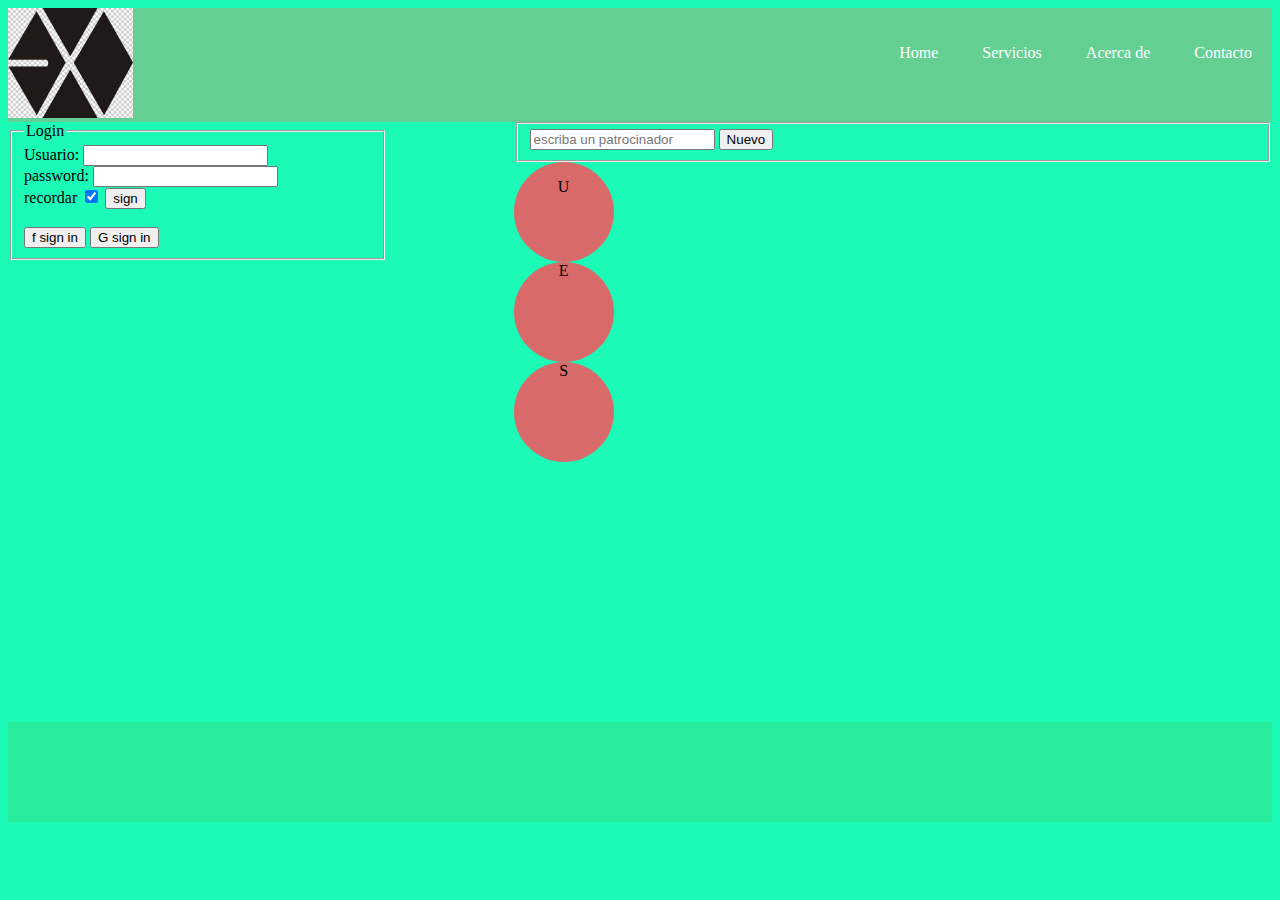
<file: hdp/Examen/Index.html>
<!--Alejandra Claire Aguilar Mata
    AM19089-->

<!DOCTYPE html>
<html lang="en">
<head>
    <meta charset="UTF-8">
    <meta name="viewport" content="width=device-width, initial-scale=1.0">
    <link rel="stylesheet" href="Styles.css">
    <title>Examen</title>
    <style>
        /*para cel*/
        @media only screen and (max-width:600px ){
            ul{
            display: none;
        }
        img{
            width: 100px;
            height: auto;
        }
        [class*="col-sm-"]{
    float: left;
height: 300px;
width: 100%;
background-color: rgb(13, 219, 255);
}

    }
       
       

    </style>
</head>
<body>
    <div id="header" >
        <img src="logo.jpeg" alt="logo">

        <ul>
            
                <li>Home</li>
            <li>Servicios</li>
            <li>Acerca de</li>
            <li>Contacto</li>
        </ul>
        
    </div>
    <div  class = "col-1 col-sm-1">
        <form action="#">
                <fieldset>
                    <legend>Login</legend>
                    <label for="usuario">Usuario: </label>
                    <input type="text" name="usuario">
                    <br>
                    <label for="pass">password: </label>
                    <input type="password" name="pass">
                    <br>
                    <label for="msa">recordar </label>
                    <input type="checkbox" value="" checked > 
                    <button type="submit" >sign</button>
                    <br>
                    <br>
                <button type="submit" >f sign in</button>
                <button type="submit" >G sign in</button>
                </fieldset>
        </form>
                
    </div>
    <div  class = "col-2 col-sm-2">
        <div id="caja1">
            <form action="#">
                <fieldset>
                    <input type="text" name="patrocinador" placeholder="escriba un patrocinador">
                    <button type="submit" >Nuevo</button>
                    </fieldset>    
            </form>

        </div>
        <div id="caja3">
            <p>U</p>
        </div>
        <div id="caja4"> E</div>
        <div id="caja5">S</div>

    </div>
    <div id="footer">
        <div id="cuadro1"></div>
        <div id="cuadro2"></div>
        <div id="cuadro3"></div>
        <div id="cuadro4"></div>

    </div>
    
</body>
</html>
</file>
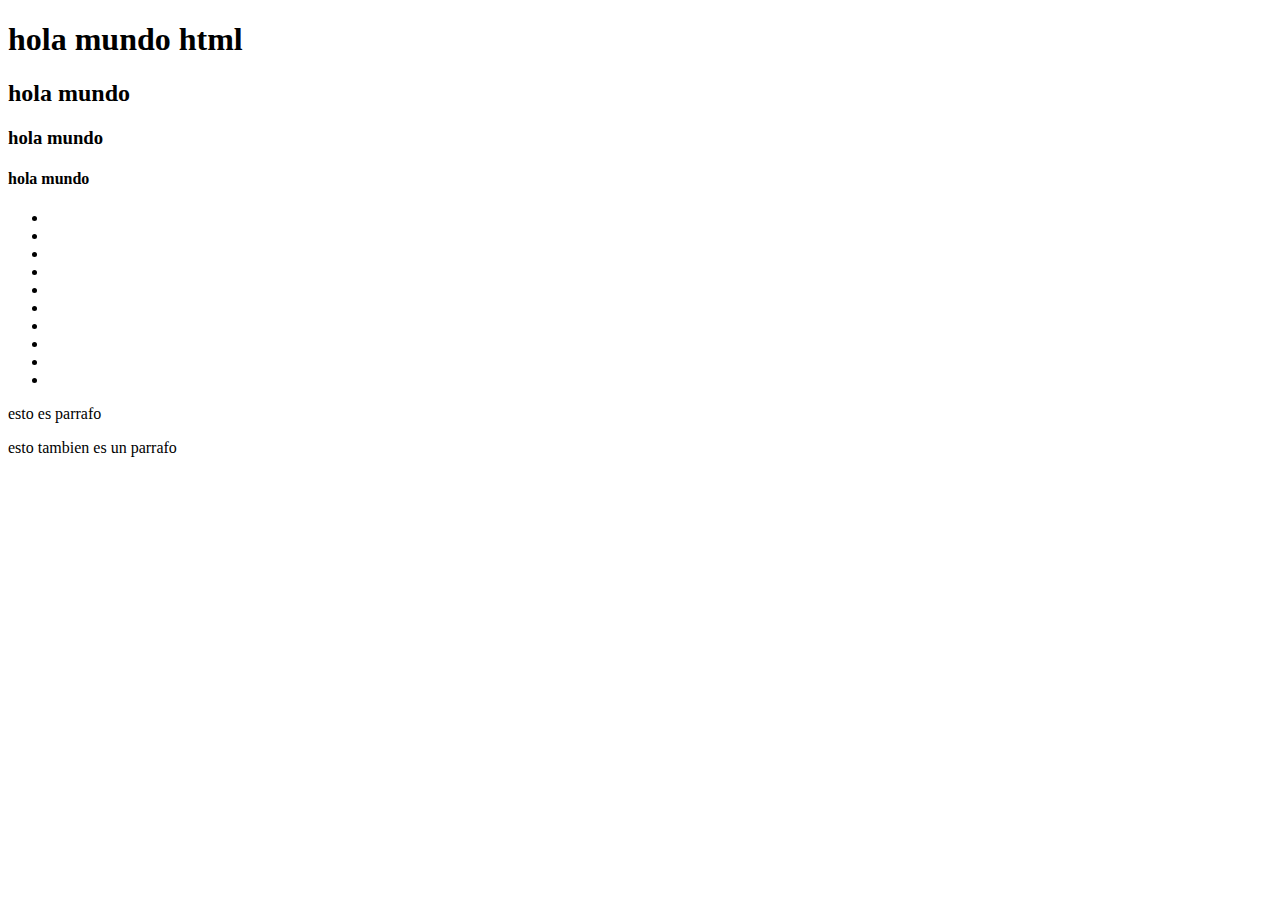
<file: hdp/clase1.html>
<!DOCTYPE html>
<html><!--esto engloba todo-->
<head><!--contiene informacion de metadatos-->
    <meta charset="UTF-8"><!--incluye simbolos 
        y tildes-->
    <title>
        mi primer pagina web
    </title>
</head>
<body><!--cuerpo de la pagina-->
    <!--tema principal de la pgina-->
    <h1>hola mundo html</h1>
<!-- el h1 por el momento es el titulo
     mas grande -->
    <h2>hola mundo</h2>
    <h3>hola mundo</h3>
    <h4>hola mundo</h4>
    <!--para lista ul>li*10-->
    <ul>
        <li></li>
        <li></li>
        <li></li>
        <li></li>
        <li></li>
        <li></li>
        <li></li>
        <li></li>
        <li></li>
        <li></li>
    </ul>
    <!--parrafo-->
    esto es parrafo 
    <!--semanticamente:-->
    <p>esto tambien es un parrafo</p>
</body>
</html> 
<!--comentaiooooo
el documento principal 
 siempre se llama index.html -->
</file>
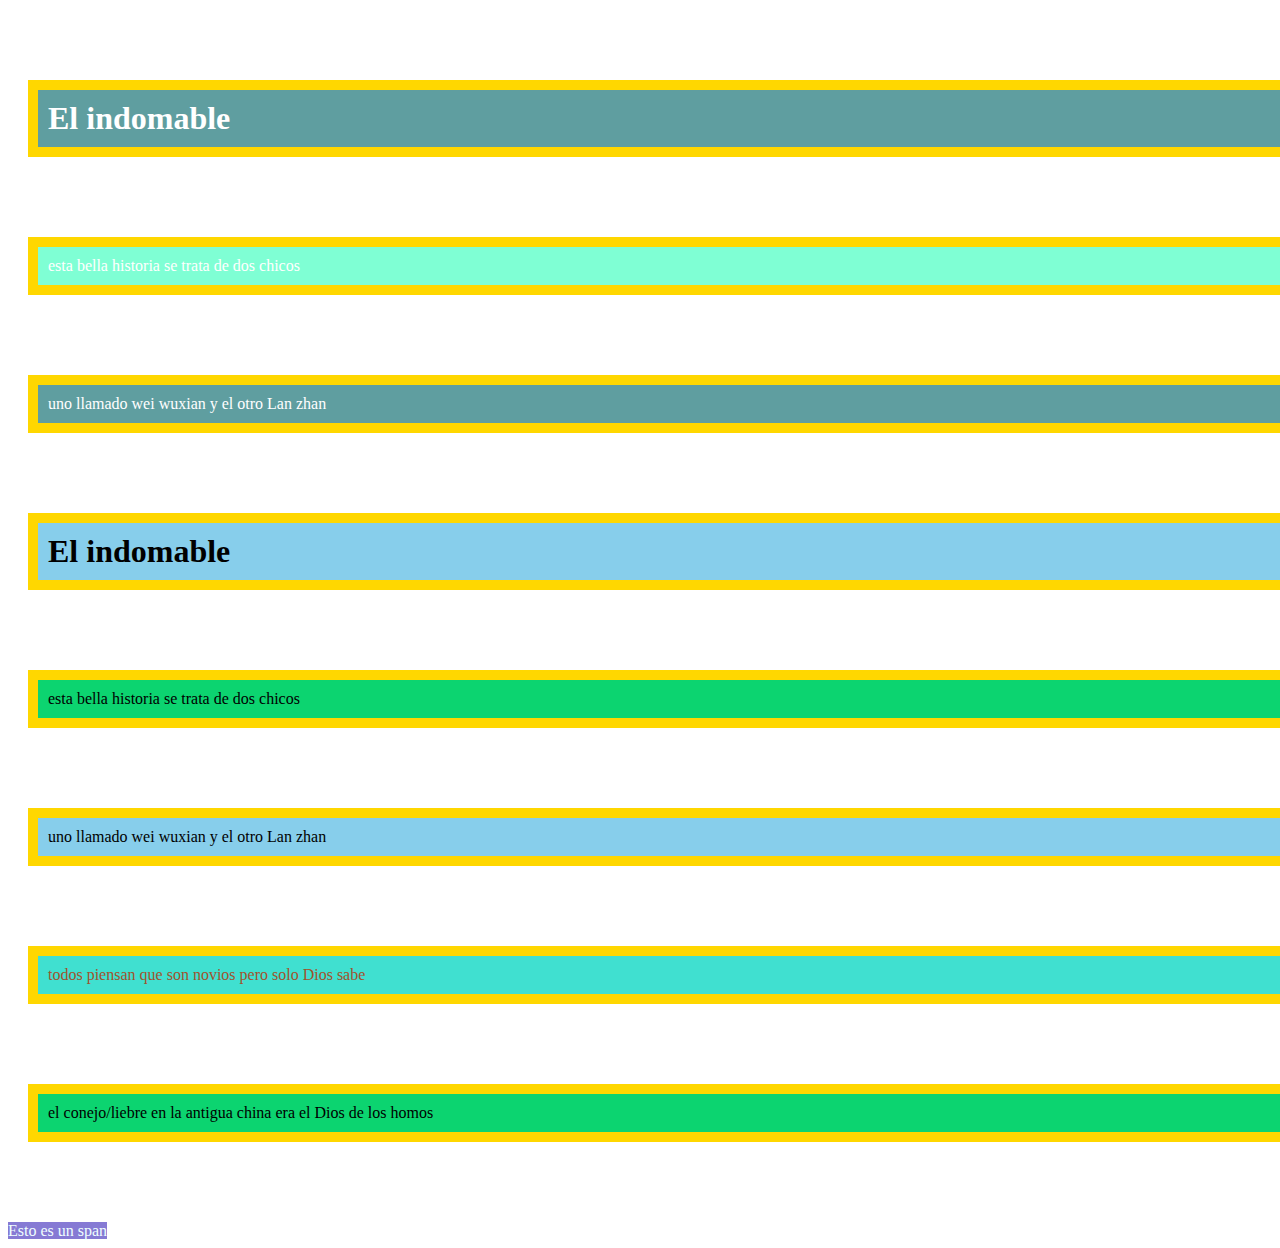
<file: hdp/Clase3.html>
<!DOCTYPE html>
<html lang="en">
<head>
    <meta charset="UTF-8">
    <meta name="viewport" content="width=device-width, initial-scale=1.0">
    <link rel="stylesheet" href="styles.css">
    <title>CSS</title>
    <!--cascada style shift?
    este tambien no se debe hacer 
    pero es un poco mas optima

    <style>
        body{
            overflow: hidden;
        }
        h1, p{
            /*esto hace que todos se pongan en linea
            pero como tenemos un volumen de caja 
            muy grande pos se montan
            display: line;
            si yo tengo otra pagina y nesecito que 
            tenga los mismos stilos tendria que 
            modificarlo en la otra pagina y es
            perdida de tiempo*/
            background-color:skyblue;
            width: 400%;
            height: 500%;
            
            /*comentario en css
            es lo que me separa del contenedor padre*/
            margin:80px 20px;
            /*margen interno*/
            padding:10px;
            /*borde de la ajita p todos estos 3
            me generan volumen de caja
            dotted es para punteado*/
            border:10px solid gold;
        }
        span{
            background-color: rgb(134, 122, 212);
            color: azure;
        }
        #p3{
            background-color: turquoise;
            color: sienna;
        }
        .familiap{
            background-color: rgb(12, 212, 112);

        }
    </style>-->
</head>
<body>
   <!-- forma no tan optima 
        desventajas
    NO MEZCLAR LA TECNOLOGIA
    se se un codigo poco legible
    todo se pone en linea-->
    <h1 style="background-color: cadetblue; color: rgb(255, 255, 255);">El indomable</h1>
    <p style="background-color: aquamarine; color: white;">esta bella historia se trata de dos chicos</p>
    <p style="background-color: cadetblue; color: white;">uno llamado wei wuxian y el otro Lan zhan</p>
    <h1>El indomable</h1>
    <p class="familiap">esta bella historia se trata de dos chicos</p>
    <p>uno llamado wei wuxian y el otro Lan zhan</p> 
    <p id="p3">todos piensan que son novios pero solo Dios sabe</p>  
    <!--el id nunca debe ser el mismo, si los dos deben de ser
    del mismo color por ejemplo se usan class-->
    <p class="familiap">el conejo/liebre en la antigua china era el Dios de los homos</p>
    <span>Esto es un span</span>
</body>
</html>
</file>
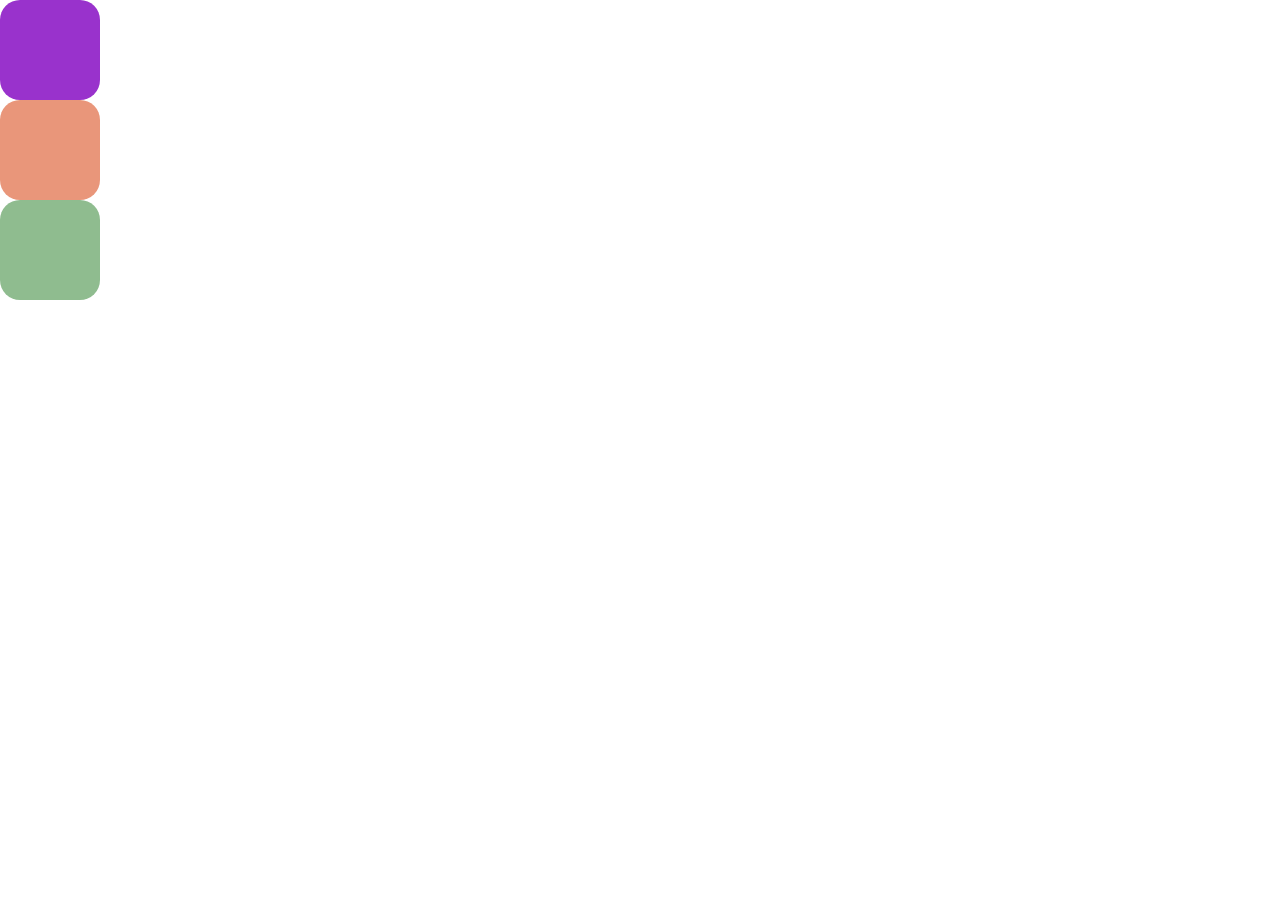
<file: hdp/clase6.html>
<!--las posiciones pueden ser relativas, absolutas-->
<!DOCTYPE html>
<html lang="en">
<head>
    <meta charset="UTF-8">
    <meta name="viewport" content="width=device-width, initial-scale=1.0">
    <link rel="stylesheet" href="style6.css">
    <title>Positions</title>
</head>
<body>
    <!--
    <div id="container">-->
        <div id="cuadro1"></div>

    <!--</div>-->
    
    <div id="cuadro2"></div>
    <div id="cuadro3"></div>
    <!--<h1>hi</h1>
    <h1>hi</h1>
    <h1>hi</h1>
    <h1>hi</h1>
    <h1>hi</h1>
    <h1>hi</h1>
    <h1>hi</h1>
    <h1>hi</h1>
    <h1>hi</h1>
    <h1>hi</h1>
    <h1>hi</h1>
    <h1>hi</h1>
    <h1>hi</h1>
    <h1>hi</h1>
    <h1>hi</h1>
    <h1>hi</h1>
    <h1>hi</h1>
    <h1>hi</h1>
    <h1>hi</h1>
    <h1>hi</h1>
    <h1>hi</h1>
    <h1>hi</h1>
    <h1>hi</h1>
    <h1>hi</h1>
    <h1>hi</h1>
    <h1>hi</h1>
    <h1>hi</h1>
    <h1>hi</h1>
    <h1>hi</h1>
    <h1>hi</h1>
    <h1>hi</h1>
    <h1>hi</h1>
    <h1>hi</h1>
    <h1>hi</h1>
    <h1>hi</h1>
    <h1>hi</h1>
    <h1>hi</h1>
    <h1>hi</h1>
    <h1>hi</h1>
    <h1>hi</h1>
    <h1>hi</h1>-->

    
</body>
</html>
</file>
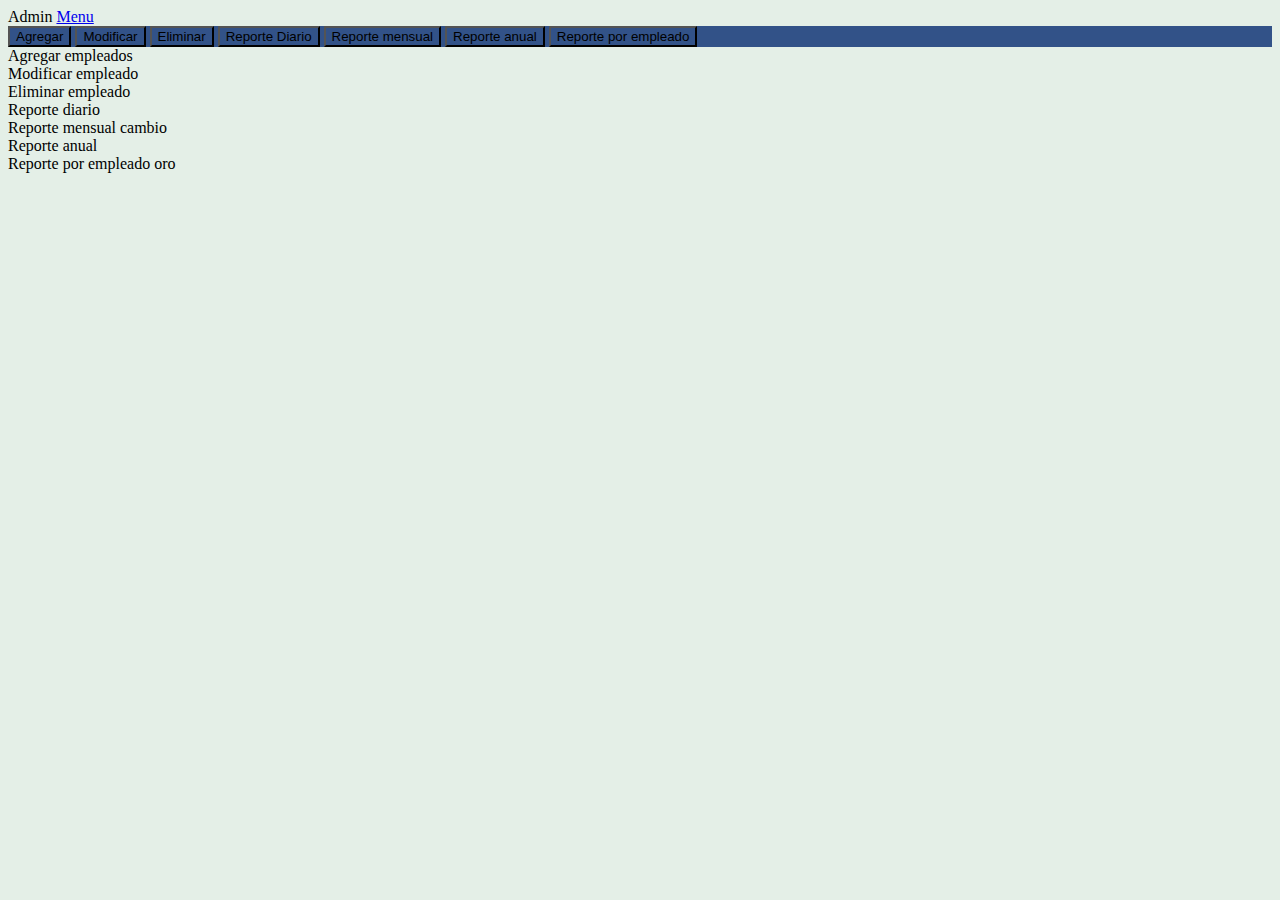
<file: pruebas/Admin.html>
<!DOCTYPE html>
<html lang="en">
<head>
    <meta charset="UTF-8">
    <meta name="viewport" content="width=device-width, initial-scale=1.0">
    <link href="https://cdn.jsdelivr.net/npm/bootstrap@5.0.1/dist/css/bootstrap.min.css" rel="stylesheet" integrity="sha384-+0n0xVW2eSR5OomGNYDnhzAbDsOXxcvSN1TPprVMTNDbiYZCxYbOOl7+AMvyTG2x" crossorigin="anonymous">
    <title>Admin</title>
</head>
<body style="background-color: #e4efe7;">
   
    <nav class="navbar navbar-expand-lg navbar-dark bg-dark">
        <div class=" d-flex flex-row bd-highlight mb-3">
            <span class="navbar-brand mb-0 h1 d-inline p-2">Admin</span>
            <a class="btn btn-dark d-inline p-2" data-bs-toggle="collapse" href="#multiCollapseExample1" role="button" aria-expanded="false" aria-controls="multiCollapseExample1">Menu</a>
        </div>
    </nav>
    <div class="d-flex align-items-center" >    
      <div class="collapse multi-collapse" id="multiCollapseExample1"  style="background-color: #325288;" >
          <!-- Tab navs -->
        <div
        class="nav flex-column nav-tabs text-center my-2"
        id="v-tabs-tab"
        role="tablist"
        aria-orientation="vertical"
        >
          <button
          class="nav-link my-4 text-light btn-lg"
          id="v-tabs-Agregar-tab"
          data-bs-toggle="tab"
          href="#v-tabs-Agregar"
          role="tab"
          aria-controls="v-tabs-Agregar"
          aria-selected="true"
          style="background-color: #325288;">
            Agregar
          </button>
          <button
          class="nav-link my-4 text-light btn-lg "
          id="v-tabs-Modificar-tab"
          data-bs-toggle="tab"
          href="#v-tabs-Modificar"
          role="tab"
          aria-controls="v-tabs-Modificar"
          aria-selected="false"
          style="background-color: #325288;">
            Modificar
          </button>
          <button
          class="nav-link my-4 text-light btn-lg"
          id="v-tabs-Eliminar-tab"
          data-bs-toggle="tab"
          href="#v-tabs-Eliminar"
          role="tab"
          aria-controls="v-tabs-Eliminar"
          aria-selected="false"
          style="background-color: #325288;"
          >Eliminar</button>
          <button
          class="nav-link my-4 text-light btn-lg"
          id="v-tabs-ReporteD-tab"
          data-bs-toggle="tab"
          href="#v-tabs-ReporteD"
          role="tab"
          aria-controls="v-tabs-ReporteD"
          aria-selected="false"
          style="background-color: #325288;"
          >Reporte Diario</button
          >
          <button
          class="nav-link my-4 text-light btn-lg"
          id="v-tabs-ReporteM-tab"
          data-bs-toggle="tab"
          href="#v-tabs-ReporteM"
          role="tab"
          aria-controls="v-tabs-ReporteM"
          aria-selected="false"
          style="background-color: #325288;"
          >Reporte mensual</button
          >
          <button
          class="nav-link my-4 text-light btn-lg"
          id="v-tabs-ReporteA-tab"
          data-bs-toggle="tab"
          href="#v-tabs-ReporteA"
          role="tab"
          aria-controls="v-tabs-ReporteA"
          aria-selected="false"
          style="background-color: #325288;"
          >Reporte anual</button
          >
          <button
          class="nav-link my-4 text-light btn-lg"
          id="v-tabs-ReporteE-tab"
          data-bs-toggle="tab"
          href="#v-tabs-ReporteE"
          role="tab"
          aria-controls="v-tabs-ReporteE"
          aria-selected="false"
          style="background-color: #325288;"
          >Reporte por empleado</button
          >
        </div>
          <!-- Tab navs -->
      
  </div><!-- Tab content -->
      <div class="tab-content flex-grow-1 ms-3" id="v-tabs-tabContent">
        <div
          class="tab-pane fade show active"
          id="v-tabs-Agregar"
          role="tabpanel"
          aria-labelledby="v-tabs-Agregar-tab"
        >
          Agregar empleados
        </div>
        <div
          class="tab-pane fade"
          id="v-tabs-Modificar"
          role="tabpanel"
          aria-labelledby="v-tabs-Modificar-tab"
        >
          Modificar empleado
        </div>
        <div
          class="tab-pane fade"
          id="v-tabs-Eliminar"
          role="tabpanel"
          aria-labelledby="v-tabs-Eliminar-tab"
        >
          Eliminar empleado
        </div>
        <div
          class="tab-pane fade"
          id="v-tabs-ReporteD"
          role="tabpanel"
          aria-labelledby="v-tabs-ReporteD-tab"
          >
            Reporte diario 
        </div>
        <div
          class="tab-pane fade"
          id="v-tabs-ReporteM"
          role="tabpanel"
          aria-labelledby="v-tabs-ReporteM-tab"
        >





            Reporte mensual cambio
        </div>
        <div
          class="tab-pane fade"
          id="v-tabs-ReporteA"
          role="tabpanel"
          aria-labelledby="v-tabs-ReporteA-tab"
        >
            Reporte anual
        </div>
        <div
          class="tab-pane fade"
          id="v-tabs-ReporteE"
          role="tabpanel"
          aria-labelledby="v-tabs-ReporteE-tab"
        >
            Reporte por empleado













            oro
        </div>
      </div>
  </div>  
   <script src="https://code.jquery.com/jquery-3.6.0.js" integrity="sha256-H+K7U5CnXl1h5ywQfKtSj8PCmoN9aaq30gDh27Xc0jk=" crossorigin="anonymous"></script>
   <script src="https://cdn.jsdelivr.net/npm/bootstrap@5.0.1/dist/js/bootstrap.bundle.min.js" integrity="sha384-gtEjrD/SeCtmISkJkNUaaKMoLD0//ElJ19smozuHV6z3Iehds+3Ulb9Bn9Plx0x4" crossorigin="anonymous"></script>
    
</body>
</html>
</file>
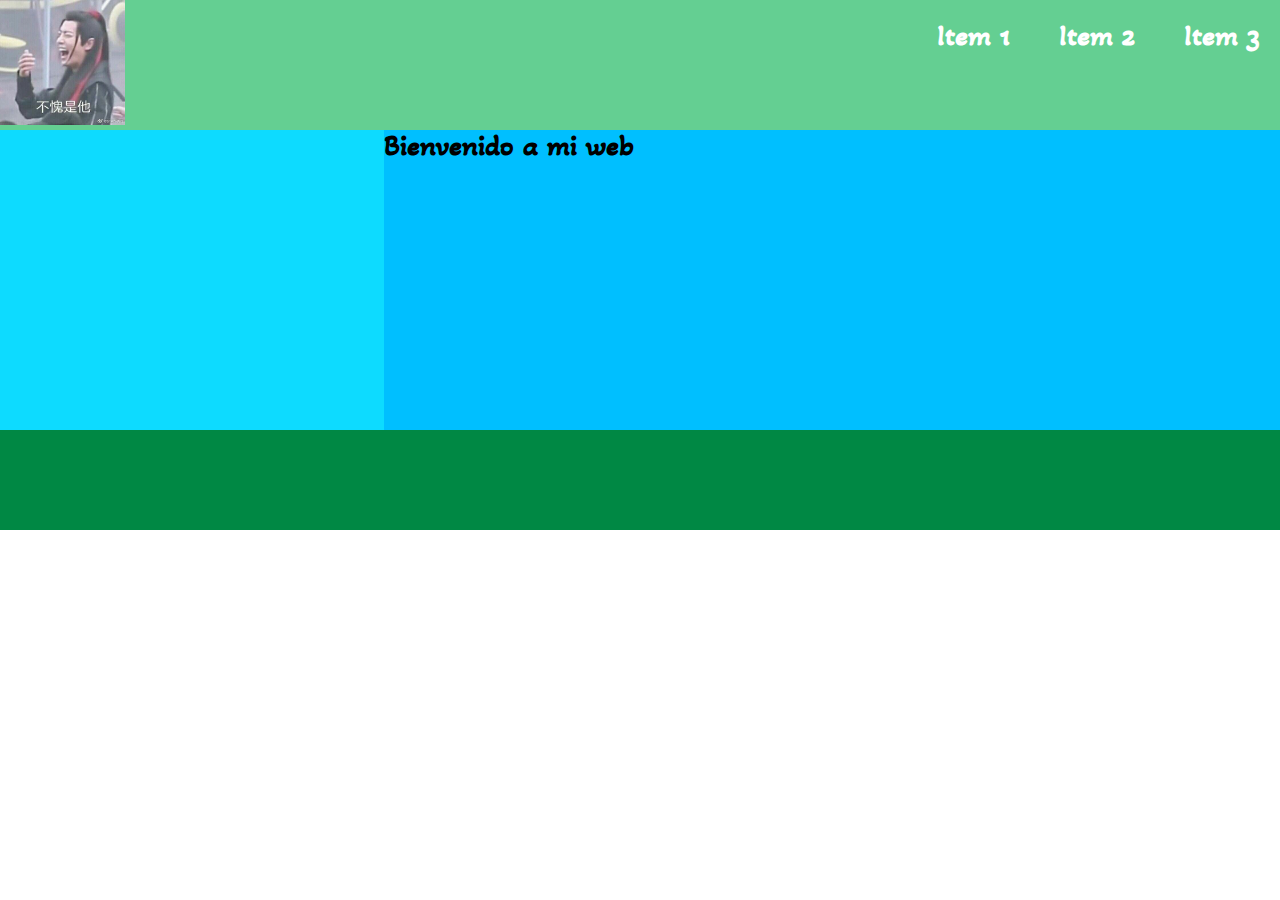
<file: hdp/tarea/Clase4.html>
<!DOCTYPE html>
<html lang="en">
<head>
    <meta charset="UTF-8">
    <meta http-equiv="X-UA-compatible" content="IE=edge">
    <meta name="viewport" content="width=device-width, initial-scale=1.0">
    <link rel="stylesheet" href="reset.css">
    <link rel="stylesheet" href="Style4.css">
    <link rel = "preconnect" href = "https://fonts.gstatic.com">
    <link rel="preconnect" href="https://fonts.gstatic.com">
    <link href="https://fonts.googleapis.com/css2?family=Akaya+Telivigala&display=swap" rel="stylesheet">
   <link rel="stylesheet" media="(max-width:600px)" href="phone.css">
    <title>box model</title>

   <!-- <style>
        /*LO QUE VIMOS EN 
        CLASE 5 AGREGAMOS LA IMAGEN
        tipo de pantalla para telefono*/
       
        @media only screen and (max-width: 600px) {
            #header {
                background-color:rgb(219, 89, 89);
        }
        ul{
            display: none;
        }
        img{
            width: 100px;
            height: auto;
        }
        .col-1, .col-2{


float: left;
height: 300px;
width: 100%;
background-color: rgb(13, 219, 255);
}

    }
        /*desktop*/
        @media only screen and (min-width: 768px){
            #header {
                background-color:rgb(134, 243, 113);
        }
        ul{
            display: run-in;
        }
        img{
            width: 50px;
            height: auto;
        }
        }
        /*tablets*/
        @media only screen and (min-width: 600px){
            #header {
                background-color:rgb(113, 126, 243);
        }
        ul{
            display: run-in;
        }
        img{
            width: 125px;
            height: auto;
        }
        

        }
        /*for tables*/
        @media only screen and (min-width: 992px){
            #header {
                background-color:rgb(20, 42, 243);
        }
        ul{
            display: run-in;
        }
        img{
            width: 70px;
            height: auto;
        }
        }
    
    </style>-->
</head>
<body>
    <div id="header">
        <img src="img.jpeg" alt="foto">
        <ul>
            <!--
                <li><a href="#">Item 1</a></li>
            <li><a href="#">Item 2</a></li>
            <li><a href="#">Item 3</a></li>
            esto me quita las lines de link-->
           <a href="#"><li>Item 1</li></a> 
           <a href="#"><li>Item 2</li></a> 
           <a href="#"><li>Item 3</li></a> 
            
        </ul>
    </div>
    <!--no es semanticamente, pero es para bloquerar
    el flujo 
    <div id="clear"></div> ahi hacemos otra clase-->
    <div class = "col-1 col-sm-1">

    </div>
    <div class = "col-2 col-sm-2">
        <h1>Bienvenido a mi web</h1>

    </div>
    <!--<div class = "col-3">

    </div> -->
    
    <div id="footer">

    </div>
    
</body>
</html>
</file>
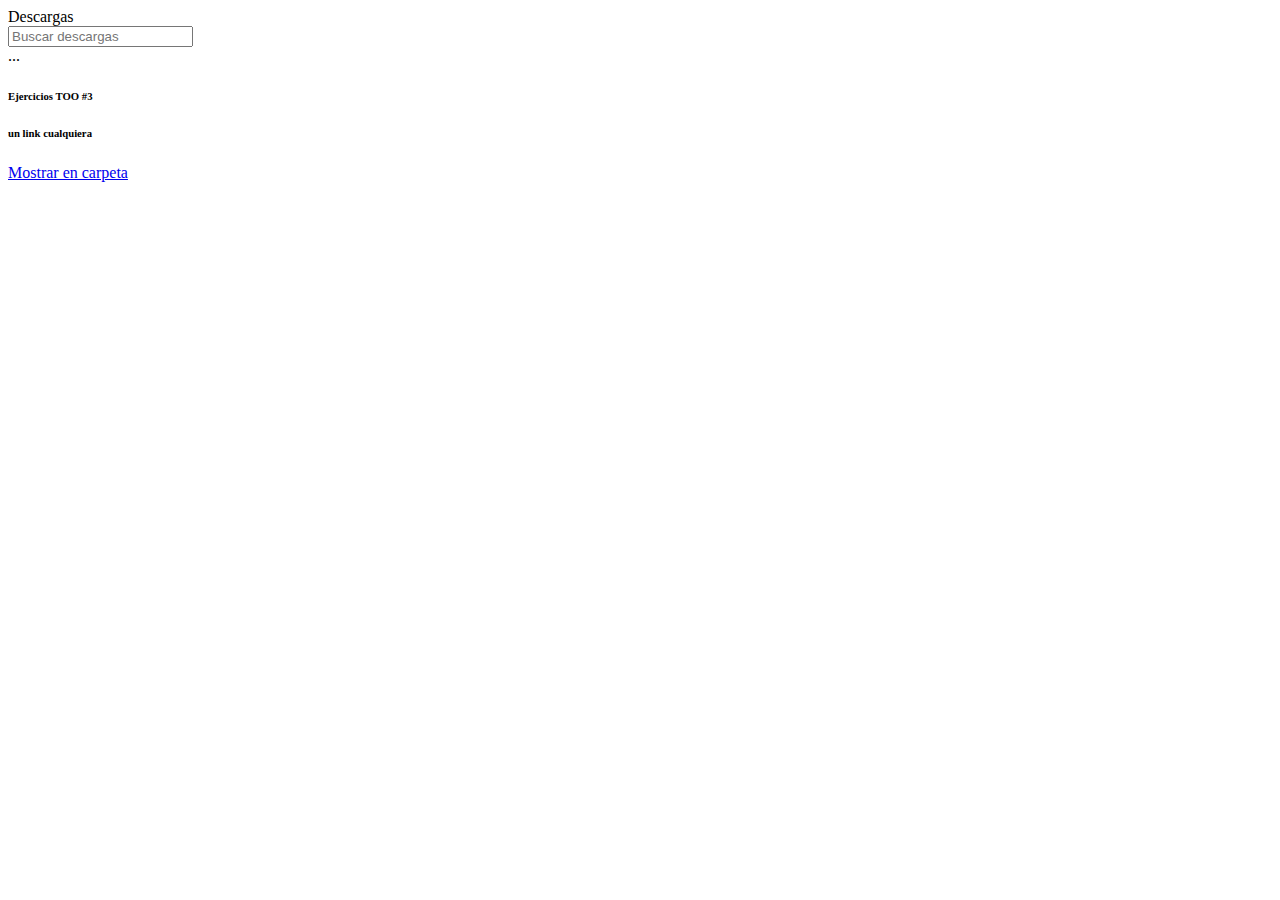
<file: hdp/tercer computo/claseBoos.html>
<!DOCTYPE html>
<html lang="en">
<head>
    <meta charset="UTF-8">
    <meta name="viewport" content="width=device-width, initial-scale=1.0">
    <!--aqui pegamos el link de boostrap-->
    <link href="https://cdn.jsdelivr.net/npm/bootstrap@5.0.1/dist/css/bootstrap.min.css" rel="stylesheet" integrity="sha384-+0n0xVW2eSR5OomGNYDnhzAbDsOXxcvSN1TPprVMTNDbiYZCxYbOOl7+AMvyTG2x" crossorigin="anonymous">
    <title>Booststrap 5</title>
</head>
<body>
    <!--para agregar fondo es bg "-fluid" es para que el contenedor
    tenga un 100% "text-light" es para hacer blanca las letras "p-2" 
    es para darle pading -->
    <div class="container-fluid bg-primary text-light p-2">
        <!--para hacer una tipo "tabla" solo es agregar 
        una clase "row" igual con las columnas-->
        <div class="row">
            <div class="col">
                <!--para hacer que el elemento flote a la derecha
                y end es para mover a las derecha y start es para la 
            izquierda -->
                <span class="float-start p-2">Descargas</span>
            </div>
            <!--aqui le dejamos de tamanio 6-->
            <div class="col-6">
                <!--aqui ya le da un estilo predefinido de boostrap
                y le dara un 100% del contenedor, en este caso la columna
                "col-sm-4" es para cuando sea para celular se pone eso
                si es pantalla mediano es "col-md-2" un ejemplo va
                para largo es "col-lg-5"-->
                <input class="form-control bg-transparent col-sm-4" type="text" placeholder="Buscar descargas">
            </div>
            <div class="col">
                <!--aqui en "px-4" hacemos que tenga pading en el
                eje de las x (derecha e izquierda) de tamanio 4-->
                <span class="float-end px-4 col-sm-4">...</span>
            </div>
        </div>

    </div>
    <!--"my-5" es para margen en y (arriba y abajo)-->
    <div class="container-fluid my-5">
        <div class="row justify-content-center">
            <div class="col-6">
                <div class="card shadow">
                    <div class="card-body">
                      <h6 class="card-title text-primary">Ejercicios TOO #3</h6>
                      <h6 class="card-subtitle mb-2 text-muted">un link cualquiera</h6>
                      <p class="card-text"></p>
                      <a href="#" class="card-link">Mostrar en carpeta</a>
                    </div>
                  </div>

            </div>   
        </div>
    </div>
    
    
</body>
</html>
</file>
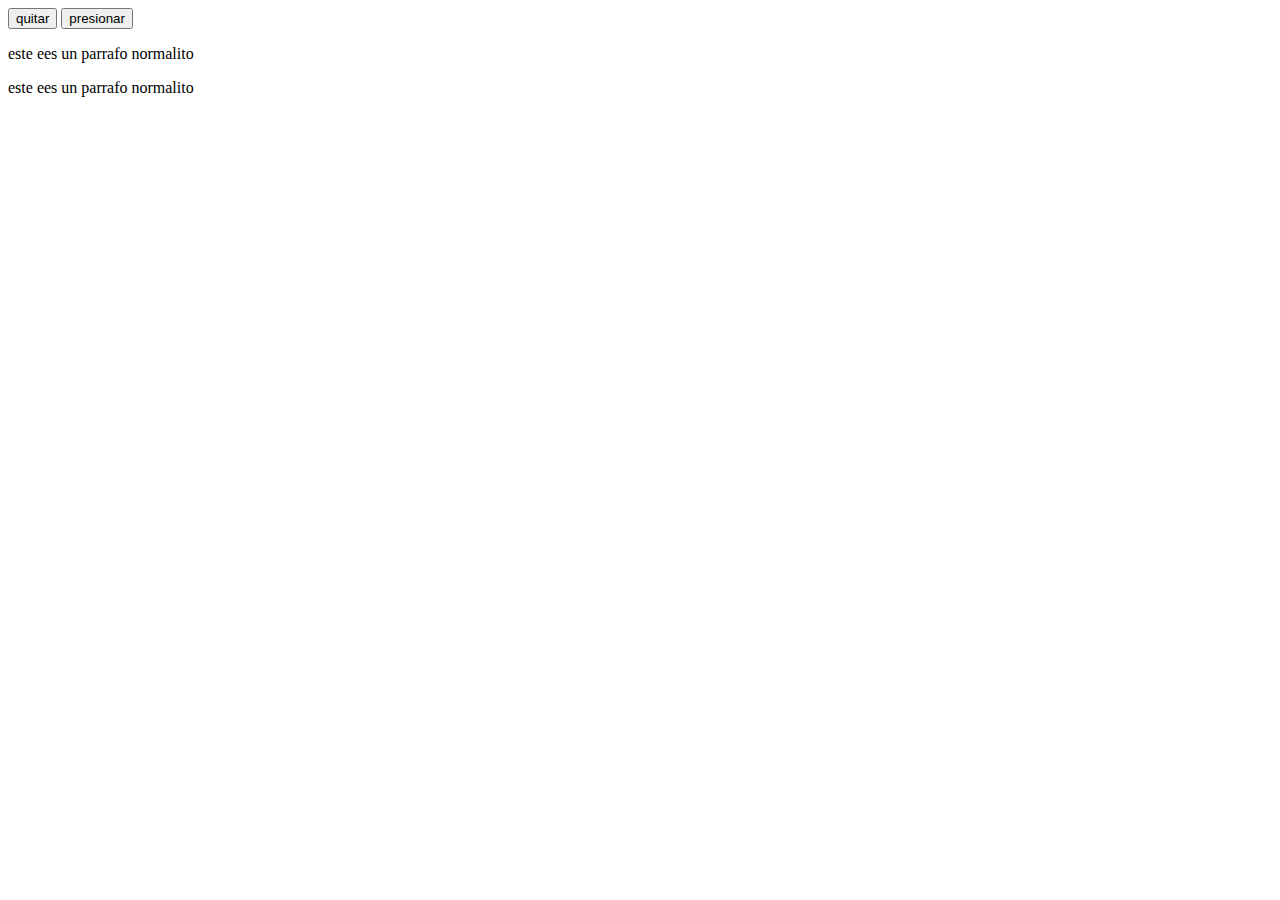
<file: hdp/tercer computo/index1.html>
<!DOCTYPE html>
<html lang="en">
<head>
    <meta charset="UTF-8">
    <meta name="viewport" content="width=device-width, initial-scale=1.0">
    <title>jquery</title>
</head>
<body>
    <button class="off">quitar</button>
     <button class="agregarHtml">presionar</button>
    <p>este ees un parrafo normalito</p>
    <p class="alert">este ees un parrafo normalito</p>
     <script src="https://code.jquery.com/jquery-3.6.0.js" integrity="sha256-H+K7U5CnXl1h5ywQfKtSj8PCmoN9aaq30gDh27Xc0jk=" crossorigin="anonymous"></script>
    <script src="index1.js"></script>
</body>
</html>
</file>
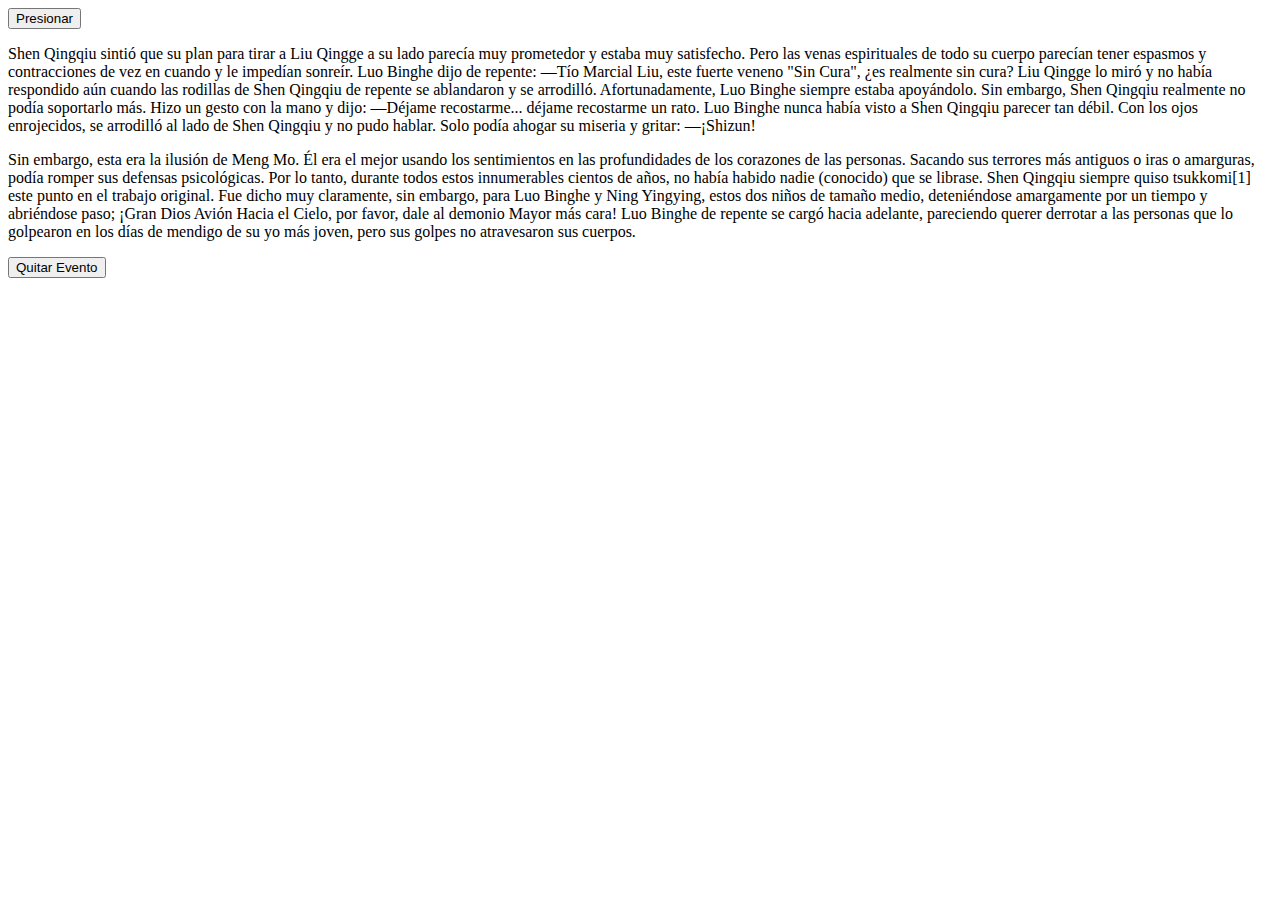
<file: hdp/tercer computo/indexJquery.html>
<!DOCTYPE html>
<html lang="en">
<head>
    <meta charset="UTF-8">
    <meta name="viewport" content="width=device-width, initial-scale=1.0">
    <title>Jquery</title>
</head>
<body>
    <button class="agregarHtml">Presionar</button>
    <p>Shen Qingqiu sintió que su plan para tirar a Liu Qingge a su lado parecía muy
        prometedor y estaba muy satisfecho. Pero las venas espirituales de todo su cuerpo
        parecían tener espasmos y contracciones de vez en cuando y le impedían sonreír.
        Luo Binghe dijo de repente: —Tío Marcial Liu, este fuerte veneno "Sin Cura", ¿es
        realmente sin cura?
        Liu Qingge lo miró y no había respondido aún cuando las rodillas de Shen Qingqiu
        de repente se ablandaron y se arrodilló. Afortunadamente, Luo Binghe siempre estaba
        apoyándolo. Sin embargo, Shen Qingqiu realmente no podía soportarlo más. Hizo un
        gesto con la mano y dijo: —Déjame recostarme... déjame recostarme un rato.
        Luo Binghe nunca había visto a Shen Qingqiu parecer tan débil. Con los ojos
        enrojecidos, se arrodilló al lado de Shen Qingqiu y no pudo hablar. Solo podía ahogar
        su miseria y gritar: —¡Shizun!</p>
    <p class="alert">Sin embargo, esta era la ilusión de Meng Mo. Él era el mejor usando los sentimientos
        en las profundidades de los corazones de las personas. Sacando sus terrores más
        antiguos o iras o amarguras, podía romper sus defensas psicológicas. Por lo tanto,
        durante todos estos innumerables cientos de años, no había habido nadie (conocido)
        que se librase.
        Shen Qingqiu siempre quiso tsukkomi[1] este punto en el trabajo original. Fue
        dicho muy claramente, sin embargo, para Luo Binghe y Ning Yingying, estos dos
        niños de tamaño medio, deteniéndose amargamente por un tiempo y abriéndose
        paso; ¡Gran Dios Avión Hacia el Cielo, por favor, dale al demonio Mayor más cara!
        Luo Binghe de repente se cargó hacia adelante, pareciendo querer derrotar a las
        personas que lo golpearon en los días de mendigo de su yo más joven, pero sus
        golpes no atravesaron sus cuerpos.</p>
    <button class="off">Quitar Evento</button>
    <!--cdn de JQuery-->
    <script src="https://code.jquery.com/jquery-3.6.0.js" integrity="sha256-H+K7U5CnXl1h5ywQfKtSj8PCmoN9aaq30gDh27Xc0jk=" crossorigin="anonymous"></script>

    <script src="indexJquery.js"></script>
</body>
</html>
</file>
<file: hdp/Examen/Styles.css>
#header, #footer{
    width: 100%;
    height: 100px;
    
}
#header{
    height: auto;
    /*especifica que pasa con el contenido como un elemento
    de la caja; regula la visibilidad de los contenidos
    que sobresalen de una caja*/
    overflow: auto;
  
   
   background-color: rgb(100, 207, 146);

}

ul{
    float: right;
    /* display: inline-block;*/    
}

/*esto no tiene mucho sentido si lo quiero hacer
para todo pos solo es li*/
li{
    
    color: rgb(255, 255, 255);
    padding:20px;
    display: inline-block;
}
.col-1, .col-2{  
    clear: right;  
    float: left; /*este hace que se pongan en linea
    si le doy para right solo se invierte el flujo*/
    
    height: 600px;
}
.col-1{
    width: 30%;
    margin: 0;
    padding: 0%;
    clear: right;
    }

.col-2{
  
    float: right;
    overflow: auto;
    padding: 0;
    width: 60%;
    display: flex;
  
    flex-direction: column;
}
#caja3 , #caja4, #caja5{
    width: 100px;
    height: 100px;
   text-align: center;
    /*con esto podes hacer circulos*/
    border-radius: 50px;
    background-color: rgb(216, 106, 106) ;
}
#caja3:hover, #caja4:hover, #caja5:hover{
    background-color: brown;
    font-size: 30px;
    font-weight: bolder;
    font-family: 'Segoe UI', Tahoma, Geneva, Verdana, sans-serif;
}
body{
    background-color: rgb(28, 250, 183);
}

#footer{
    /*sirve para elevar los elementos
    z-index: 100; hace libera o me recupera el flujo
    normal de ese elemento, both me limpia para ambos
    flujos, se aplica al footer porque es el elemento
    afectado por float*/
    clear: both;

    background-color: rgb(39, 236, 154);
}

    img{
        width: 125px;
      
    }
</file>
<file: hdp/styles.css>
body{
    overflow: hidden;
}
h1, p{
    /*esto hace que todos se pongan en linea
    pero como tenemos un volumen de caja 
    muy grande pos se montan
    display: line;
    si yo tengo otra pagina y nesecito que 
    tenga los mismos stilos tendria que 
    modificarlo en la otra pagina y es
    perdida de tiempo*/
    background-color:skyblue;
    width: 400%;
    height: 500%;
    
    /*comentario en css
    es lo que me separa del contenedor padre*/
    margin:80px 20px;
    /*margen interno*/
    padding:10px;
    /*borde de la ajita p todos estos 3
    me generan volumen de caja
    dotted es para punteado*/
    border:10px solid gold;
}
span{
    background-color: rgb(134, 122, 212);
    color: azure;
}
#p3{
    background-color: turquoise;
    color: sienna;
}
.familiap{
    background-color: rgb(12, 212, 112);

}
</file>
<file: hdp/style6.css>
body{
    margin: 0;
}

#cuadro1 , #cuadro2, #cuadro3{
    width: 100px;
    height: 100px;
    /*con esto podes hacer circulos*/
    border-radius: 20px;
}

/* static, relative, absolute, fixed
el body por default viene absoluto
*/

/*#container{
    width: 100%;
    height: 100px;
    background-color: dimgray;
    la posicion relativa no
    afecta el flujo, en este caso va,
    la posicion relativa se sale del 
    flujo normal y asi con top lo podemos
    manipular, quien se mueve es el container porque 
    es relativo al padre osea al body, si hacemos 
    relativo al cuadro 1 si lo podemos modificar
    ; el top es aplicar un margen 50, el bottom
    es para poder subir el container, top es para 
    bajarlo, left hace un margen respecto a la 
    izquierda y si pongo right lo hace a la 
    derecha
    position: relative;
    top: 50px;
    bottom: 0;
    left: 50px;
    aqui el container queda fijo arriba al dar
    scrool  
    position: fixed;
    top: 0;

}*/

#cuadro1{
background-color: darkorchid;

/*se comporta similar pero tiene una diferencia
radica en que del contenedor toma
una referencia en el que se encuentra y se va 
para la derecha o izquierda, aqui tomas los margenes
mientras que en el relativo es relativo a donde este
y aqui es que si dices a la derecha es a la derecha
si pones derecha=0 se va al final del margen a la derecha
position: absolute;
left: 50px;*/

}

#cuadro2{
    background-color: darksalmon;
}

#cuadro3{
    background-color: darkseagreen;
}
</file>
<file: hdp/tarea/Style4.css>
#header, #footer{
    width: 100%;
    height: 100px;
    
}

#header{
     height: auto;
     /*especifica que pasa con el contenido como un elemento
     de la caja; regula la visibilidad de los contenidos
     que sobresalen de una caja*/
     overflow: auto;
   
    
    background-color: rgb(100, 207, 146);

}

#footer{
    /*sirve para elevar los elementos
    z-index: 100; hace libera o me recupera el flujo
    normal de ese elemento, both me limpia para ambos
    flujos, se palica al footer porque es el elemento
    afectado por float*/
    clear: both;
    background-color: rgb(0, 136, 68);
}

.col-1, .col-2 {  
   
    float: left; /*este hace que se pongan en linea
    si le doy para right solo se invierte el flujo*/
    
    height: 300px;
}
.col-1{

    /*esto hace que quepa hasta donde quepa xd
    esto evita que el contenido sea afectado
    al disenio*/
    box-sizing: border-box;
    padding: 80px;
    width: 30%;
    background-color: rgb(13, 219, 255);
}

.col-2{
    width: 70%;
    background-color: deepskyblue;
}

ul{
    float: right;
    /* display: inline-block;*/    
}

/*esto no tiene mucho sentido si lo quiero hacer
para todo pos solo es li*/
li{
    
    color: rgb(255, 255, 255);
    padding:20px;
    display: inline-block;
}
/*cuando pase sobre el, el raton "hover*/

li:hover{
    background-color: rgb(164, 218, 71);

}

body{
    font-family: 'Akaya Telivigala', cursive;
    font-size: 30px;
    font-weight: bolder;
}
img{
    width: 125px;
  
}
/* CLASE 5
#clear{
    clear: both;
}
medias querys es aquella sentecia que se hace llamado al estylo,
dependiendo de cada pantalla*/
</file>
<file: hdp/tarea/phone.css>
/*tipo de pantalla para telefono*/
   /* lo que vimos en clase 5*/    

#header {
        background-color:rgb(219, 89, 89);
}
ul{
    display: run-in;
}
img{
    width: 100px;
    height: auto;
}

/*todas las clases que cumplan 
el siguiente patron*/
[class*="col-sm-"]{
    float: left;
height: 300px;
width: 100%;
background-color: rgb(13, 219, 255);
}
</file>
